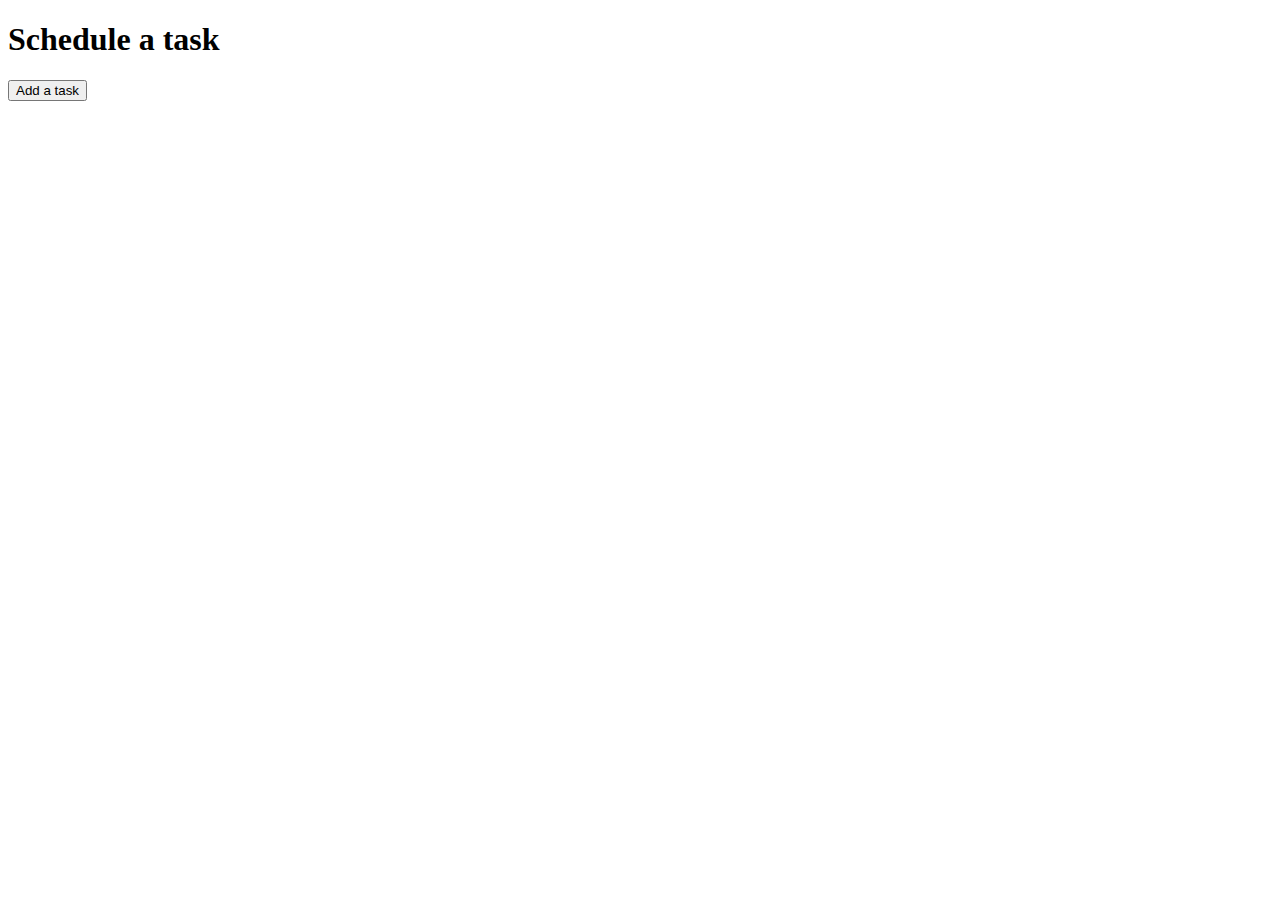
<file: todo.html>
<!DOCTYPE html>
<html lang="en">
<head>
    <meta charset="UTF-8">
    <meta http-equiv="X-UA-Compatible" content="IE=edge">
    <meta name="viewport" content="width=device-width, initial-scale=1.0">
    <link rel="stylesheet" href="style.css">
    <link rel="stylesheet" href="https://cdnjs.cloudflare.com/ajax/libs/font-awesome/6.0.0/css/all.min.css" integrity="sha512-9usAa10IRO0HhonpyAIVpjrylPvoDwiPUiKdWk5t3PyolY1cOd4DSE0Ga+ri4AuTroPR5aQvXU9xC6qOPnzFeg==" crossorigin="anonymous" referrerpolicy="no-referrer" />
    <title style="text-align: center;">Schedule a task</title>
</head>
<body>
    <div class="body">
    <div class="heading">
        <h1>  Schedule a task</h1>
    </div>

    <div class="btn-div">
        <button class="learn-more" class="add" id="add">
            <span class="circle" aria-hidden="true">
                <span class="icon arrow"></span>
            </span>
            <span class="button-text">Add a task</span>
           
        </button>
    </div>
    <br>
</div>

    <script src="./main.js"></script>
</body>
</html>
</file>
<file: style.css>
#calender{
  width: 80%;
  margin-left: 10%;
  margin-top: 60px;
}
.calenderTable{
  margin: auto;
  width:90%;
  border: 1px solid black;
}
.calenderTable thead tr th{
  background-color: rgb(6, 6, 6);
  border-bottom: 1px solid black;
  padding: 20px 0px;
  color: rgb(253, 253, 251);


}
.calenderTable  tr td{
  text-align: center;
  padding: 20px 0px;
  border: 1px solid white;
  cursor: pointer;
  background: rgb(245, 240, 192);
}
.calenderBtns{
  
  width: 100%;
  
}
.calenderBtns button{
  padding: 6px 12px;
  font-size: 18px;
  border-radius: 6px;
  cursor: pointer;

}
.calenderDiv{
  display: none;
}
#calenderTable_1{
  display: block;
}
#heading{
  text-align: center;
}
</file>
